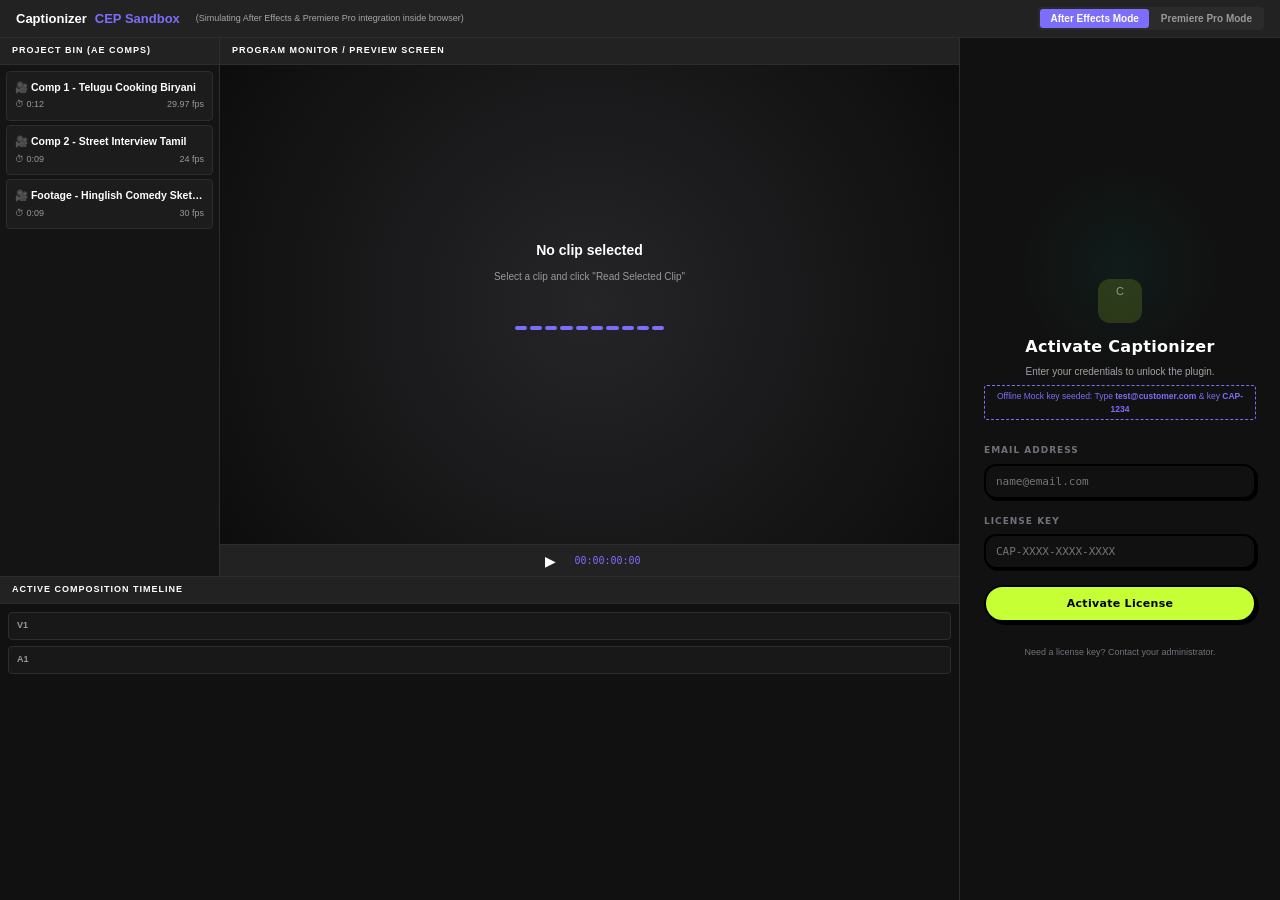
<file: preview.html>
<!DOCTYPE html>
<html lang="en">

<head>
    <meta charset="UTF-8">
    <meta name="viewport" content="width=device-width, initial-scale=1.0">
    <title>Captionizer — CEP Panel Browser Preview</title>
    <!-- Link to the original extension stylesheet to ensure visual accuracy -->
    <link rel="stylesheet" href="style.css">
    <style>
        /* ---------- Browser Preview Workspace Styling ---------- */
        :root {
            --ws-bg: #1e1e1e;
            --ws-panel: #141414;
            --ws-panel-header: #222222;
            --ws-border: #2d2d2d;
            --ws-text-active: #ffffff;
            --ws-text-dim: #999999;
            --ws-accent: #7c6dfa;
            --ws-border-focus: #555555;
            --ws-success: #4ade80;
        }

        body.browser-preview {
            background-color: var(--ws-bg);
            margin: 0;
            padding: 0;
            height: 100vh;
            width: 100vw;
            display: flex;
            flex-direction: column;
            font-family: -apple-system, BlinkMacSystemFont, "Segoe UI", Roboto, Helvetica, Arial, sans-serif;
            font-size: 11px;
            color: var(--ws-text-dim);
            overflow: hidden;
            user-select: none;
        }

        /* Top Workspace Control Bar */
        .ws-topbar {
            height: 38px;
            background: var(--ws-panel-header);
            border-bottom: 1px solid var(--ws-border);
            display: flex;
            align-items: center;
            padding: 0 16px;
            gap: 16px;
            color: var(--ws-text-active);
            font-weight: 500;
        }

        .ws-logo {
            display: flex;
            align-items: center;
            gap: 8px;
            font-size: 13px;
            font-weight: bold;
        }

        .ws-logo span {
            color: var(--ws-accent);
        }

        .ws-app-selector {
            display: flex;
            background: #2b2b2b;
            border-radius: 4px;
            padding: 2px;
            gap: 2px;
            margin-left: auto;
        }

        .ws-app-btn {
            background: transparent;
            border: none;
            color: var(--ws-text-dim);
            padding: 4px 10px;
            font-size: 10px;
            border-radius: 3px;
            cursor: pointer;
            font-weight: 600;
            transition: all 0.2s ease;
        }

        .ws-app-btn.active {
            background: var(--ws-accent);
            color: #ffffff;
        }

        .ws-app-btn:hover:not(.active) {
            color: var(--ws-text-active);
            background: #383838;
        }

        /* Workspace Main Layout */
        .ws-main {
            flex: 1;
            display: flex;
            height: calc(100vh - 38px);
        }

        /* Left Side: Mock Video Editor */
        .ws-editor-container {
            flex: 1;
            display: flex;
            flex-direction: column;
            border-right: 1px solid var(--ws-border);
            background: #141414;
        }

        /* Top half of editor: project bin + program monitor */
        .ws-editor-top {
            flex: 3;
            display: flex;
            border-bottom: 1px solid var(--ws-border);
        }

        /* Project Bin Mockup */
        .ws-project-panel {
            width: 220px;
            background: var(--ws-panel);
            border-right: 1px solid var(--ws-border);
            display: flex;
            flex-direction: column;
        }

        .ws-panel-title {
            background: var(--ws-panel-header);
            padding: 6px 12px;
            color: var(--ws-text-active);
            font-weight: 600;
            text-transform: uppercase;
            font-size: 9px;
            letter-spacing: 1px;
            border-bottom: 1px solid var(--ws-border);
        }

        .ws-clip-list {
            flex: 1;
            overflow-y: auto;
            padding: 6px;
            display: flex;
            flex-direction: column;
            gap: 4px;
        }

        .ws-clip-item {
            padding: 8px;
            background: #1c1c1c;
            border: 1px solid var(--ws-border);
            border-radius: 4px;
            cursor: pointer;
            transition: all 0.2s ease;
            display: flex;
            flex-direction: column;
            gap: 3px;
        }

        .ws-clip-item.active {
            border-color: var(--ws-accent);
            background: rgba(124, 109, 250, 0.08);
        }

        .ws-clip-item:hover:not(.active) {
            background: #252525;
            border-color: #444;
        }

        .ws-clip-name {
            font-weight: 600;
            color: var(--ws-text-active);
            font-size: 10.5px;
            white-space: nowrap;
            overflow: hidden;
            text-overflow: ellipsis;
        }

        .ws-clip-details {
            font-size: 9px;
            color: var(--ws-text-dim);
            display: flex;
            justify-content: space-between;
        }

        /* Program Monitor Mockup */
        .ws-monitor-panel {
            flex: 1;
            display: flex;
            flex-direction: column;
            background: #0d0d0d;
        }

        .ws-monitor-screen {
            flex: 1;
            position: relative;
            display: flex;
            align-items: center;
            justify-content: center;
            overflow: hidden;
            background: radial-gradient(circle, #252528 0%, #0d0d0d 100%);
        }

        /* Canvas simulation / Mock Video */
        .ws-video-canvas {
            width: 100%;
            height: 100%;
            display: flex;
            flex-direction: column;
            align-items: center;
            justify-content: center;
            position: relative;
            color: #fff;
        }

        .ws-audio-wave {
            width: 150px;
            height: 40px;
            display: flex;
            align-items: center;
            gap: 3px;
            margin-bottom: 20px;
        }

        .ws-audio-bar {
            flex: 1;
            background: var(--ws-accent);
            height: 10%;
            border-radius: 2px;
            transition: height 0.1s ease;
        }

        .ws-audio-bar.playing {
            animation: bounce 0.6s ease-in-out infinite alternate;
        }

        @keyframes bounce {
            0% { height: 10%; }
            100% { height: 100%; }
        }

        /* Video Captions Overlay */
        .ws-caption-overlay {
            position: absolute;
            bottom: 40px;
            left: 20px;
            right: 20px;
            text-align: center;
            pointer-events: none;
            display: none;
        }

        .ws-caption-text {
            background: rgba(0, 0, 0, 0.75);
            color: #ffffff;
            border: 1px solid rgba(255, 255, 255, 0.1);
            padding: 6px 14px;
            font-size: 14px;
            border-radius: 6px;
            display: inline-block;
            box-shadow: 0 4px 12px rgba(0, 0, 0, 0.5);
            font-family: 'Arial', sans-serif;
            font-weight: bold;
            max-width: 80%;
            text-shadow: 0 1px 2px rgba(0,0,0,0.8);
        }

        /* Player Controls */
        .ws-monitor-controls {
            height: 32px;
            background: var(--ws-panel-header);
            border-top: 1px solid var(--ws-border);
            display: flex;
            align-items: center;
            justify-content: center;
            gap: 12px;
            padding: 0 12px;
        }

        .ws-play-btn {
            background: transparent;
            border: none;
            color: var(--ws-text-active);
            font-size: 14px;
            cursor: pointer;
            width: 24px;
            height: 24px;
            display: flex;
            align-items: center;
            justify-content: center;
            border-radius: 50%;
            transition: background 0.2s;
        }

        .ws-play-btn:hover {
            background: #333;
        }

        .ws-timecode {
            font-family: var(--font-mono);
            font-size: 10px;
            color: var(--ws-accent);
        }

        /* Bottom Half: Timeline Mockup */
        .ws-timeline-panel {
            flex: 1.8;
            background: var(--ws-panel);
            display: flex;
            flex-direction: column;
        }

        .ws-timeline-tracks {
            flex: 1;
            overflow-y: auto;
            padding: 8px;
            display: flex;
            flex-direction: column;
            gap: 6px;
            background: #111111;
        }

        .ws-timeline-track {
            height: 28px;
            background: #181818;
            border: 1px solid var(--ws-border);
            border-radius: 4px;
            display: flex;
            align-items: center;
            padding: 0 8px;
            position: relative;
            overflow: hidden;
        }

        .ws-track-label {
            font-weight: bold;
            font-size: 9px;
            color: var(--ws-text-dim);
            width: 30px;
            z-index: 10;
        }

        .ws-track-block {
            height: 20px;
            background: #443c8c;
            border: 1px solid var(--ws-accent);
            border-radius: 3px;
            position: absolute;
            left: 50px;
            width: 320px;
            display: flex;
            align-items: center;
            padding: 0 8px;
            color: #fff;
            font-size: 9.5px;
            font-weight: 500;
        }

        .ws-track-block.audio {
            background: #1e3f36;
            border-color: #2e6f56;
        }

        .ws-track-block.caption {
            background: #2a205a;
            border-color: var(--ws-accent);
            animation: slideIn 0.3s ease;
        }

        /* Right Side: The CEP Panel Mockup Container */
        .ws-panel-container {
            width: 320px;
            background: var(--bg-panel);
            display: flex;
            flex-direction: column;
            height: 100%;
            position: relative;
        }

        /* Add browser mockup styles for scrollbar height */
        #panel-container {
            height: 100%;
        }

        .ws-instructions {
            position: absolute;
            top: 50px;
            left: 20px;
            color: #fff;
            background: rgba(0, 0, 0, 0.8);
            border: 1px dashed var(--ws-accent);
            padding: 10px;
            border-radius: 6px;
            max-width: 250px;
            pointer-events: none;
            box-shadow: 0 4px 10px rgba(0,0,0,0.5);
            display: none;
            z-index: 100;
            animation: slideIn 0.3s ease;
        }

        @keyframes slideIn {
            from { transform: translateY(10px); opacity: 0; }
            to { transform: translateY(0); opacity: 1; }
        }
    </style>
</head>

<body class="browser-preview">

    <!-- Workspace Control Bar -->
    <div class="ws-topbar">
        <div class="ws-logo">Captionizer <span>CEP Sandbox</span></div>
        <div style="font-size: 9px; opacity:0.6;">(Simulating After Effects & Premiere Pro integration inside browser)</div>
        <div class="ws-app-selector">
            <button class="ws-app-btn active" id="app-ae-btn" onclick="selectApp('AEFT')">After Effects Mode</button>
            <button class="ws-app-btn" id="app-ppro-btn" onclick="selectApp('PPRO')">Premiere Pro Mode</button>
        </div>
    </div>

    <!-- Workspace Layout -->
    <div class="ws-main">

        <!-- Left Side: Mock Video Editor Workspace -->
        <div class="ws-editor-container">
            <div class="ws-editor-top">
                <!-- Project Bin -->
                <div class="ws-project-panel">
                    <div class="ws-panel-title" id="bin-title">Project Bin (AE Comps)</div>
                    <div class="ws-clip-list" id="clip-list">
                        <!-- Clips will be generated dynamically -->
                    </div>
                </div>

                <!-- Program Monitor -->
                <div class="ws-monitor-panel">
                    <div class="ws-panel-title">Program Monitor / Preview Screen</div>
                    <div class="ws-monitor-screen">
                        <div class="ws-video-canvas">
                            <div style="font-size: 14px; font-weight:bold; color: #fff; margin-bottom: 8px;" id="monitor-clip-name">No clip selected</div>
                            <div style="font-size: 10px; color: var(--ws-text-dim); margin-bottom: 24px;" id="monitor-clip-desc">Select a clip and click "Read Selected Clip"</div>
                            
                            <div class="ws-audio-wave">
                                <div class="ws-audio-bar"></div>
                                <div class="ws-audio-bar"></div>
                                <div class="ws-audio-bar"></div>
                                <div class="ws-audio-bar"></div>
                                <div class="ws-audio-bar"></div>
                                <div class="ws-audio-bar"></div>
                                <div class="ws-audio-bar"></div>
                                <div class="ws-audio-bar"></div>
                                <div class="ws-audio-bar"></div>
                                <div class="ws-audio-bar"></div>
                            </div>
                        </div>

                        <!-- Real-time Captions Overlay -->
                        <div class="ws-caption-overlay" id="caption-overlay">
                            <span class="ws-caption-text" id="caption-overlay-text">Subtitles load here...</span>
                        </div>

                        <!-- Drag and Drop Overlay Instructions -->
                        <div class="ws-instructions" id="drag-instructions">
                            <div style="font-weight:bold; color: var(--ws-success); margin-bottom:4px;">💡 Quick Tip!</div>
                            Timeline Caption file is now in your Project Bin. Drag the <span style="color:var(--ws-accent)">captions.srt</span> file directly onto your Timeline tracks!
                        </div>
                    </div>

                    <!-- Monitor Controls -->
                    <div class="ws-monitor-controls">
                        <button class="ws-play-btn" id="play-btn" onclick="togglePlay()" disabled>▶</button>
                        <div class="ws-timecode" id="timecode">00:00:00:00</div>
                    </div>
                </div>
            </div>

            <!-- Adobe Timeline -->
            <div class="ws-timeline-panel">
                <div class="ws-panel-title" id="timeline-title">Active Comp Timeline</div>
                <div class="ws-timeline-tracks" id="timeline-tracks">
                    <!-- Dynamic timeline tracks based on app mode -->
                </div>
            </div>
        </div>

        <!-- Right Side: The actual Captionizer CEP Panel -->
        <div class="ws-panel-container">
            <div id="panel-container">

                <!-- ═══════════ LICENSE AUTH SCREEN ═══════════ -->
                <div id="auth-screen" class="auth-screen">
                    <div class="auth-header">
                        <div class="logo-icon logo-icon-lg">C</div>
                        <h2>Activate Captionizer</h2>
                        <p>Enter your credentials to unlock the plugin.</p>
                        <div style="font-size:8.5px; color:var(--ws-accent); margin-top:6px; border: 1px dashed var(--ws-accent); padding:4px; border-radius:3px;">
                            Offline Mock key seeded: Type <strong>test@customer.com</strong> & key <strong>CAP-1234</strong>
                        </div>
                    </div>
                    
                    <div class="status-msg" id="auth-status-msg"></div>

                    <div class="auth-field">
                        <label for="auth-email">Email Address</label>
                        <input type="email" id="auth-email" placeholder="name@email.com" autocomplete="on">
                    </div>

                    <div class="auth-field">
                        <label for="auth-key">License Key</label>
                        <input type="password" id="auth-key" placeholder="CAP-XXXX-XXXX-XXXX" autocomplete="off">
                    </div>

                    <button class="btn btn-primary" id="btn-activate-license" onclick="mockActivateLicense()">Activate License</button>
                    
                    <div class="auth-footer">
                        Need a license key? Contact your administrator.
                    </div>
                </div>

                <!-- ═══════════ Header ═══════════ -->
                <div class="panel-header">
                    <div class="logo">
                        <div class="logo-icon">C</div>
                        <span class="logo-text">Captionizer</span>
                    </div>
                    <span class="version" style="background:#222; border: 1px solid var(--border)">CEP Preview</span>
                </div>

                <!-- ═══════════ Tab Bar ═══════════ -->
                <div class="tab-bar">
                    <button class="tab-btn active" data-tab="generate" id="tab-generate-btn" onclick="switchTab('generate')">Generate</button>
                    <button class="tab-btn" data-tab="settings" id="tab-settings-btn" onclick="switchTab('settings')">Settings</button>
                </div>

                <!-- ═══════════ GENERATE TAB ═══════════ -->
                <div class="tab-content active" id="tab-generate">
                    <!-- Status Message -->
                    <div class="status-msg" id="status-msg"></div>

                    <!-- 1. Selected Clip -->
                    <div class="section">
                        <div class="section-label"><span class="dot"></span>Selected Clip</div>
                        <div class="clip-box" id="clip-box">
                            <div class="clip-empty" id="clip-empty">No clip selected</div>
                            <div id="clip-info" style="display:none">
                                <div class="clip-name" id="clip-name"></div>
                                <div class="clip-meta">
                                    <span id="clip-duration"></span>
                                    <span id="clip-fps"></span>
                                </div>
                            </div>
                        </div>
                    </div>

                    <!-- 2. Read Clip Button -->
                    <div class="section">
                        <button class="btn btn-icon" id="btn-read-clip" onclick="mockReadClip()">
                            <span>⎔</span> Click to Read Selected Clip
                        </button>
                    </div>

                    <!-- 3. STT Provider -->
                    <div class="section">
                        <div class="section-label"><span class="dot"></span>STT Provider</div>
                        <div class="select-wrap">
                            <select id="stt-provider">
                                <option value="elevenlabs">ElevenLabs Scribe</option>
                                <option value="deepgram">Deepgram Nova-2</option>
                            </select>
                        </div>
                    </div>

                    <!-- 4. Source Language -->
                    <div class="section">
                        <div class="section-label"><span class="dot"></span>Source Language</div>
                        <div class="select-wrap">
                            <select id="source-lang">
                                <option value="auto">Auto Detect</option>
                                <option value="te">Telugu</option>
                                <option value="hi">Hindi</option>
                                <option value="ta">Tamil</option>
                                <option value="kn">Kannada</option>
                                <option value="ml">Malayalam</option>
                                <option value="en">English</option>
                            </select>
                        </div>
                    </div>

                    <!-- 5. Caption Languages -->
                    <div class="section">
                        <div class="section-label"><span class="dot"></span>Caption Language</div>
                        <div class="pills" id="caption-langs">
                            <div class="pill active" data-lang="native_script" onclick="togglePill(this)">Native Script</div>
                            <div class="pill" data-lang="phonetic" onclick="togglePill(this)">English Phonetic</div>
                            <div class="pill" data-lang="english" onclick="togglePill(this)">English</div>
                        </div>
                    </div>

                    <!-- 6. Translate Toggle -->
                    <div class="section">
                        <div class="toggle-row">
                            <span class="toggle-label">Translate Captions</span>
                            <label class="toggle">
                                <input type="checkbox" id="translate-toggle" onchange="toggleTranslate(this)">
                                <span class="toggle-slider"></span>
                            </label>
                        </div>
                        <div class="translate-target" id="translate-target">
                            <div class="section-label" style="margin-top:4px"><span class="dot"></span>Translate To</div>
                            <div class="select-wrap">
                                <select id="translate-lang">
                                    <option value="en">English</option>
                                    <option value="te">Telugu</option>
                                    <option value="hi">Hindi</option>
                                    <option value="ta">Tamil</option>
                                </select>
                            </div>
                        </div>
                    </div>

                    <!-- 7. AI Provider -->
                    <div class="section">
                        <div class="section-label"><span class="dot"></span>AI Provider</div>
                        <div class="select-wrap">
                            <select id="ai-provider">
                                <option value="auto">Auto (any free model)</option>
                                <option value="gemini">Google Gemini</option>
                                <option value="groq">Groq</option>
                                <option value="openrouter">OpenRouter</option>
                            </select>
                        </div>
                    </div>

                    <!-- 8. Output Options -->
                    <div class="section">
                        <div class="section-label" id="output-section-label"><span class="dot"></span>Output</div>
                        <div class="pills" id="output-options">
                            <div class="pill active" data-output="text_layers" id="pill-text-layers" onclick="togglePill(this)">Text Layers in AE</div>
                            <div class="pill" data-output="srt_export" onclick="togglePill(this)">SRT File Export</div>
                        </div>
                    </div>

                    <!-- 9. Generate Button -->
                    <div class="section" id="generate-section">
                        <button class="btn btn-primary" id="btn-generate" onclick="mockGenerateCaptions()">
                            ▶ Generate Captions
                        </button>
                    </div>

                    <!-- 10. Progress Section -->
                    <div class="progress-section" id="progress-section">
                        <div class="progress-step" id="progress-step">
                            <div class="spinner"></div>
                            <span id="progress-step-text">Initializing…</span>
                        </div>
                        <div class="progress-bar-wrap">
                            <div class="progress-bar" id="progress-bar"></div>
                        </div>
                        <div class="caption-preview" id="caption-preview"></div>
                        <button class="btn btn-danger btn-sm" id="btn-cancel" onclick="cancelGeneration()">
                            ✕ Cancel
                        </button>
                    </div>

                    <!-- Done State -->
                    <div class="done-state" id="done-state">
                        <div class="done-icon">✓</div>
                        <div class="done-text" id="done-text">Captions Generated!</div>
                        <div class="done-detail" id="done-detail"></div>
                        <button class="btn btn-sm mt-12" id="btn-new-generation" style="max-width:160px;margin:12px auto 0" onclick="resetGeneration()">
                            New Generation
                        </button>
                    </div>
                </div>

                <!-- ═══════════ SETTINGS TAB ═══════════ -->
                <div class="tab-content" id="tab-settings">
                    <div class="settings-header">
                        <svg viewBox="0 0 16 16">
                            <path d="M8 4.5a3.5 3.5 0 100 7 3.5 3.5 0 000-7zM5.5 8a2.5 2.5 0 115 0 2.5 2.5 0 01-5 0z" />
                            <path d="M6.64 1.27a.5.5 0 01.36-.27h2a.5.5 0 01.49.4l.28 1.39a5.5 5.5 0 011.21.7l1.33-.45a.5.5 0 01.56.18l1 1.73a.5.5 0 01-.1.58l-1.05.94a5.5 5.5 0 010 1.4l1.05.94a.5.5 0 01.1.58l-1 1.73a.5.5 0 01-.56.18l-1.33-.45a5.5 5.5 0 01-1.21.7l-.28 1.39a.5.5 0 01-.49.4H7a.5.5 0 01-.49-.4l-.28-1.39a5.5 5.5 0 01-1.21-.7l-1.33.45a.5.5 0 01-.56-.18l-1-1.73a.5.5 0 01.1-.58l1.05-.94a5.5 5.5 0 010-1.4l-1.05-.94a.5.5 0 01-.1-.58l1-1.73a.5.5 0 01.56-.18l1.33.45a5.5 5.5 0 011.21-.7l.28-1.39z" />
                        </svg>
                        API Keys ( CEP Simulation )
                    </div>

                    <!-- ElevenLabs -->
                    <div class="api-section">
                        <div class="api-section-header">
                            <span class="api-section-name">
                                ElevenLabs
                                <span class="badge badge-recommended">Recommended</span>
                            </span>
                        </div>
                        <div class="api-section-hint">10k free chars/mo — elevenlabs.io</div>
                        <input type="password" class="input-key" id="key-elevenlabs" placeholder="xi-api-key…" autocomplete="off" value="••••••••••••••••••••">
                    </div>

                    <!-- Deepgram -->
                    <div class="api-section">
                        <div class="api-section-header">
                            <span class="api-section-name">
                                Deepgram
                                <span class="badge badge-free">$200 Free</span>
                            </span>
                        </div>
                        <div class="api-section-hint">$200 free credits — console.deepgram.com</div>
                        <input type="password" class="input-key" id="key-deepgram" placeholder="Token…" autocomplete="off" value="">
                    </div>

                    <div class="divider"></div>

                    <!-- Google Gemini -->
                    <div class="api-section">
                        <div class="api-section-header">
                            <span class="api-section-name">
                                Google Gemini
                                <span class="badge badge-recommended">Recommended</span>
                            </span>
                        </div>
                        <div class="api-section-hint">Free tier — aistudio.google.com</div>
                        <input type="password" class="input-key" id="key-gemini" placeholder="API key…" autocomplete="off" value="••••••••••••••••••••">
                    </div>

                    <!-- OpenRouter -->
                    <div class="api-section">
                        <div class="api-section-header">
                            <span class="api-section-name">
                                OpenRouter
                                <span class="badge badge-free">Free Models</span>
                            </span>
                        </div>
                        <div class="api-section-hint">Free models available — openrouter.ai</div>
                        <input type="password" class="input-key" id="key-openrouter" placeholder="Bearer token…" autocomplete="off" value="">
                    </div>

                    <div class="divider"></div>

                    <button class="btn btn-primary" id="btn-save-keys" onclick="mockSaveKeys()">Save Keys</button>
                    <div class="save-feedback" id="save-feedback">✓ Keys saved to local storage</div>

                    <div class="divider"></div>

                    <!-- Licensing Status -->
                    <div class="settings-header">
                        <svg viewBox="0 0 16 16">
                            <path d="M8 8a3 3 0 100-6 3 3 0 000 6zm2-3a2 2 0 11-4 0 2 2 0 014 0zm4 8c0-1-1-4-6-4s-6 3-6 4v1h12v-1z"/>
                        </svg>
                        License Information
                    </div>
                    <div class="api-section">
                        <div class="api-section-hint">License active for: <strong id="license-active-email" style="color:var(--ws-text-active)">test@customer.com</strong></div>
                        <button class="btn btn-danger btn-sm mt-8" id="btn-deactivate-license" onclick="mockDeactivateLicense()">Deactivate License</button>
                    </div>
                </div>

            </div>
        </div>
    </div>

    <!-- Interface Controller Simulator Code -->
    <script>
        // Global variables for simulation
        let currentApp = 'AEFT';
        let selectedClipIndex = null;
        let isSimulating = false;
        let playInterval = null;
        let currentPlayhead = 0;
        let simulatedDuration = 0;
        let activeCaptions = [];
        let simulationTimer = null;

        // Mock database of footage/composition clips
        const mockClips = {
            'AEFT': [
                { name: 'Comp 1 - Telugu Cooking Biryani', duration: 12, fps: 29.97, file: 'C:/Vids/biryani_recipe_vlog.mp4', lang: 'te' },
                { name: 'Comp 2 - Street Interview Tamil', duration: 9, fps: 24, file: 'C:/Vids/tamil_food_review.mov', lang: 'ta' },
                { name: 'Footage - Hinglish Comedy Sketch.mp4', duration: 9, fps: 30, file: 'D:/Assets/comedy_skit_03.mp4', lang: 'hi' }
            ],
            'PPRO': [
                { name: 'Vlog Clip_Biryani_Telugu.mp4', duration: 12, fps: 23.976, file: 'E:/Vids/biryani_recipe_vlog.mp4', lang: 'te' },
                { name: 'Food_Review_Street_Tamil.mov', duration: 9, fps: 24, file: 'E:/Vids/tamil_food_review.mov', lang: 'ta' },
                { name: 'Comedy_Sketch_Hinglish_Final.mp4', duration: 9, fps: 29.97, file: 'E:/Assets/comedy_skit_03.mp4', lang: 'hi' }
            ]
        };

        // Mock transcription responses by language
        const mockTranscriptions = {
            'te': [
                { start: 0.5, end: 3.5, original: 'నేను ఈరోజు రుచికరమైన బిర్యానీ చేస్తున్నాను', tenglish: 'Nenu eeraju ruchikaraina biryani chestunnanu', english: 'I am making delicious biryani today' },
                { start: 3.8, end: 7.2, original: 'మసాలాలు వేసి బాగా కలపాలి', tenglish: 'Masalalu vesi baga kalapali', english: 'Add spices and mix well' },
                { start: 7.5, end: 11.5, original: 'ఇది చాలా రుచిగా ఉంటుంది', tenglish: 'Idi chala ruchiga untundi', english: 'This will be very tasty' }
            ],
            'ta': [
                { start: 0.5, end: 3.2, original: 'இன்றைய உணவு பயணம் மிகவும் அருமை', tamil: 'இன்றைய உணவு பயணம் மிகவும் அருமை', english: 'Today\'s food tour is very awesome' },
                { start: 3.5, end: 6.2, original: 'இந்த தோசை மிகவும் மொறுமொறுப்பாக உள்ளது', tamil: 'இந்த தோசை மிகவும் மொறுமொறுப்பாக உள்ளது', english: 'This dosa is very crispy' },
                { start: 6.5, end: 8.8, original: 'கண்டிப்பாக அனைவரும் முயற்சி செய்ய வேண்டும்', tamil: 'கண்டிப்பாக அனைவரும் முயற்சி செய்ய வேண்டும்', english: 'Everyone must definitely try this' }
            ],
            'hi': [
                { start: 0.5, end: 3.0, original: 'भाई आज तो कुछ नया करते हैं', hinglish: 'Bhai aaj to kuch naya karte hain', english: 'Brother, let\'s do something new today' },
                { start: 3.2, end: 6.0, original: 'हाँ यार बहुत बोर हो रहे हैं', hinglish: 'Haan yaar bahut bore ho rahe hain', english: 'Yes bro, we are getting very bored' },
                { start: 6.2, end: 8.5, original: 'चلو बाहर घूम के आते हैं', hinglish: 'Chalo bahar ghoom ke आते hain', english: 'Come on, let\'s go hang out outside' }
            ]
        };

        // On document load
        document.addEventListener('DOMContentLoaded', () => {
            selectApp('AEFT');
            mockCheckAuthStatus();
        });

        // Mock check authentication status
        function mockCheckAuthStatus() {
            const token = localStorage.getItem("captionizer_preview_auth_token");
            const email = localStorage.getItem("captionizer_preview_auth_email");
            const authScreen = document.getElementById("auth-screen");

            if (token && email) {
                authScreen.style.display = "none";
                document.getElementById("license-active-email").textContent = email;
            } else {
                authScreen.style.display = "flex";
                document.getElementById("auth-status-msg").className = "status-msg";
            }
        }

        function mockActivateLicense() {
            const email = document.getElementById("auth-email").value.trim();
            const key = document.getElementById("auth-key").value.trim();
            const statusMsg = document.getElementById("auth-status-msg");

            if (!email || !key) {
                statusMsg.className = "status-msg visible error";
                statusMsg.textContent = "Please enter both Email and License Key.";
                return;
            }

            statusMsg.className = "status-msg visible warning";
            statusMsg.textContent = "Activating license key...";

            setTimeout(() => {
                if (email.toLowerCase() === "test@customer.com" && key.toUpperCase() === "CAP-1234") {
                    localStorage.setItem("captionizer_preview_auth_token", "mock_token_12345");
                    localStorage.setItem("captionizer_preview_auth_email", email);
                    statusMsg.className = "status-msg visible success";
                    statusMsg.textContent = "License key activated successfully!";
                    setTimeout(() => {
                        mockCheckAuthStatus();
                    }, 800);
                } else if (key.toUpperCase().startsWith("CAP-")) {
                    localStorage.setItem("captionizer_preview_auth_token", "mock_token_random");
                    localStorage.setItem("captionizer_preview_auth_email", email);
                    statusMsg.className = "status-msg visible success";
                    statusMsg.textContent = "License key activated successfully!";
                    setTimeout(() => {
                        mockCheckAuthStatus();
                    }, 800);
                } else {
                    statusMsg.className = "status-msg visible error";
                    statusMsg.textContent = "Invalid license key. Enter key starting with 'CAP-' (e.g. CAP-1234)";
                }
            }, 800);
        }

        function mockDeactivateLicense() {
            localStorage.removeItem("captionizer_preview_auth_token");
            localStorage.removeItem("captionizer_preview_auth_email");
            mockCheckAuthStatus();
            switchTab('generate');
        }

        // Toggle app mode between AE and Premiere
        function selectApp(appCode) {
            currentApp = appCode;
            selectedClipIndex = null;
            resetPlayer();

            // Toggle active styling on Workspace App switcher
            document.getElementById('app-ae-btn').classList.toggle('active', appCode === 'AEFT');
            document.getElementById('app-ppro-btn').classList.toggle('active', appCode === 'PPRO');

            // Update titles inside editor
            document.getElementById('bin-title').textContent = appCode === 'AEFT' ? 'Project Bin (AE Comps)' : 'Project Bin (Media Files)';
            document.getElementById('timeline-title').textContent = appCode === 'AEFT' ? 'Active Composition Timeline' : 'Active Sequence Timeline';

            // Generate mock project bin contents
            const listContainer = document.getElementById('clip-list');
            listContainer.innerHTML = '';
            
            mockClips[appCode].forEach((clip, index) => {
                const item = document.createElement('div');
                item.className = 'ws-clip-item';
                item.onclick = () => selectClip(index);
                item.innerHTML = `
                    <div class="ws-clip-name">🎥 ${clip.name}</div>
                    <div class="ws-clip-details">
                        <span>⏱ 0:${clip.duration < 10 ? '0' : ''}${clip.duration}</span>
                        <span>${clip.fps} fps</span>
                    </div>
                `;
                listContainer.appendChild(item);
            });

            // Update UI inside CEP Panel
            const textLayersPill = document.getElementById('pill-text-layers');
            const outputSectionLabel = document.getElementById('output-section-label');
            if (appCode === 'PPRO') {
                textLayersPill.textContent = 'Import SRT to Project';
                textLayersPill.setAttribute('title', 'Automatically imports generated SRT file into your Premiere Pro project bin.');
                outputSectionLabel.innerHTML = '<span class="dot"></span>Output <span style="font-size:9px;opacity:0.6;margin-left:4px;">(Premiere Mode)</span>';
            } else {
                textLayersPill.textContent = 'Text Layers in AE';
                textLayersPill.removeAttribute('title');
                outputSectionLabel.innerHTML = '<span class="dot"></span>Output';
            }

            // Generate Timeline Tracks
            generateTimelineTracks();
            resetGeneration();
        }

        // Selection of clip in Project Bin
        function selectClip(index) {
            selectedClipIndex = index;
            const items = document.querySelectorAll('.ws-clip-item');
            items.forEach((item, idx) => {
                item.classList.toggle('active', idx === index);
            });

            const clip = mockClips[currentApp][index];
            document.getElementById('monitor-clip-name').textContent = clip.name;
            document.getElementById('monitor-clip-desc').textContent = clip.file;
            document.getElementById('timecode').textContent = '00:00:00:00';
            
            // Set source language selector automatically for convenience
            document.getElementById('source-lang').value = clip.lang;

            // Enable play button
            document.getElementById('play-btn').removeAttribute('disabled');
            simulatedDuration = clip.duration;

            generateTimelineTracks();
            resetPlayer();
        }

        // Generate timeline UI representation
        function generateTimelineTracks() {
            const container = document.getElementById('timeline-tracks');
            container.innerHTML = '';

            const clip = selectedClipIndex !== null ? mockClips[currentApp][selectedClipIndex] : null;

            // Video Track
            const videoTrack = document.createElement('div');
            videoTrack.className = 'ws-timeline-track';
            videoTrack.innerHTML = '<span class="ws-track-label">V1</span>';
            if (clip) {
                videoTrack.innerHTML += `<div class="ws-track-block">${clip.name}</div>`;
            }
            container.appendChild(videoTrack);

            // Audio Track
            const audioTrack = document.createElement('div');
            audioTrack.className = 'ws-timeline-track';
            audioTrack.innerHTML = '<span class="ws-track-label">A1</span>';
            if (clip) {
                audioTrack.innerHTML += `<div class="ws-track-block audio">${clip.name} (Audio)</div>`;
            }
            container.appendChild(audioTrack);

            // Captions Track (Premiere Pro) or Text Layer (After Effects)
            if (activeCaptions.length > 0) {
                if (currentApp === 'PPRO') {
                    const capTrack = document.createElement('div');
                    capTrack.className = 'ws-timeline-track';
                    capTrack.innerHTML = '<span class="ws-track-label">C1</span>';
                    capTrack.innerHTML += `<div class="ws-track-block caption" style="background:#5b1e6e; border-color:#9d3fc4; width:320px;">[Subtitle Track] captions.srt</div>`;
                    container.insertBefore(capTrack, videoTrack);
                } else {
                    // AE Text Layers (adds multiple visual text blocks stacked)
                    activeCaptions.forEach((cap, i) => {
                        const aeTrack = document.createElement('div');
                        aeTrack.className = 'ws-timeline-track';
                        aeTrack.innerHTML = `<span class="ws-track-label">Text</span>`;
                        const startLeft = 50 + (cap.start * 20);
                        const blockWidth = (cap.end - cap.start) * 20;
                        aeTrack.innerHTML += `<div class="ws-track-block caption" style="left: ${startLeft}px; width: ${blockWidth}px;">Caption ${i+1}: ${cap.display_text}</div>`;
                        container.appendChild(aeTrack);
                    });
                }
            }
        }

        // Simulates clicking "Read Selected Clip" inside CEP panel
        function mockReadClip() {
            const status = document.getElementById('status-msg');
            status.className = 'status-msg';

            if (selectedClipIndex === null) {
                status.className = 'status-msg visible warning';
                status.textContent = 'No clip selected. Please select a clip in the Project Bin mockup first!';
                return;
            }

            const clip = mockClips[currentApp][selectedClipIndex];
            
            document.getElementById('clip-empty').style.display = 'none';
            document.getElementById('clip-info').style.display = 'block';
            document.getElementById('clip-box').classList.add('has-clip');
            document.getElementById('clip-name').textContent = clip.name;
            document.getElementById('clip-duration').textContent = `⏱ 0:${clip.duration < 10 ? '0' : ''}${clip.duration}`;
            document.getElementById('clip-fps').textContent = `${clip.fps} fps`;
        }

        // Simulated CEP Generation Pipeline
        function mockGenerateCaptions() {
            if (selectedClipIndex === null) {
                showStatusMsg('error', 'Select a clip first! Select a clip in the Project bin and click "Read Selected Clip"');
                return;
            }

            // Make sure the read clip was triggered
            const clipInfoVisible = document.getElementById('clip-info').style.display === 'block';
            if (!clipInfoVisible) {
                showStatusMsg('warning', 'Click "Read Selected Clip" to load the video metadata first!');
                return;
            }

            const captionLangs = getSelectedPills('caption-langs');
            const outputOptions = getSelectedPills('output-options');

            if (captionLangs.length === 0) {
                showStatusMsg('error', 'Select at least one caption language.');
                return;
            }

            if (outputOptions.length === 0) {
                showStatusMsg('error', 'Select at least one output option.');
                return;
            }

            // Launch simulation
            isSimulating = true;
            document.getElementById('generate-section').style.display = 'none';
            const progressSec = document.getElementById('progress-section');
            progressSec.classList.add('visible');
            
            document.getElementById('caption-preview').innerHTML = '';
            setProgressBarPercent(5);

            let step = 0;
            const steps = [
                { text: 'Extracting audio asynchronously (via Node.js cp.exec)…', percent: 15 },
                { text: 'Reading extracted audio buffer…', percent: 30 },
                { text: 'Transcribing with chosen STT engine…', percent: 55 },
                { text: 'Converting script & executing AI translation…', percent: 75 },
                { text: 'Generating requested caption files…', percent: 90 },
                { text: 'Done!', percent: 100 }
            ];

            const clip = mockClips[currentApp][selectedClipIndex];
            const sourceTextData = mockTranscriptions[clip.lang];
            const primaryLang = captionLangs[0];

            activeCaptions = sourceTextData.map(c => {
                const copy = Object.assign({}, c);
                
                // Dynamically resolve mapping based on selected primary pill and active source lang
                let key = 'original';
                if (primaryLang === 'phonetic') {
                    key = clip.lang === 'te' ? 'tenglish' : clip.lang === 'hi' ? 'hinglish' : 'tamil';
                } else if (primaryLang === 'english') {
                    key = 'english';
                }
                
                copy.display_text = copy[key] || copy.original;
                return copy;
            });

            // If translate toggle is checked, apply mock translate
            if (document.getElementById('translate-toggle').checked) {
                const targetLang = document.getElementById('translate-lang').value;
                activeCaptions.forEach(c => {
                    c.display_text = c.english + ` (${targetLang.toUpperCase()})`;
                });
            }

            function runStep() {
                if (!isSimulating) return;

                const currentStep = steps[step];
                document.getElementById('progress-step-text').textContent = currentStep.text;
                setProgressBarPercent(currentStep.percent);

                // Show partial previews
                if (step === 3) {
                    addMockPreview(activeCaptions[0]);
                } else if (step === 4) {
                    addMockPreview(activeCaptions[1]);
                    addMockPreview(activeCaptions[2]);
                }

                step++;
                if (step < steps.length) {
                    simulationTimer = setTimeout(runStep, 1000);
                } else {
                    simulationTimer = setTimeout(completeSimulation, 1000);
                }
            }

            runStep();
        }

        // Simulated Preview rendering
        function addMockPreview(caption) {
            const preview = document.getElementById('caption-preview');
            const item = document.createElement('div');
            item.className = 'caption-preview-item';
            item.innerHTML = `
                <span class="time">0:0${Math.floor(caption.start)}</span>
                <span class="text">${caption.display_text}</span>
            `;
            preview.appendChild(item);
        }

        // Completion of mockup simulation
        function completeSimulation() {
            isSimulating = false;
            document.getElementById('progress-section').classList.remove('visible');
            
            const doneState = document.getElementById('done-state');
            doneState.classList.add('visible');

            const outputOptions = getSelectedPills('output-options');
            let details = [];

            if (currentApp === 'PPRO') {
                if (outputOptions.includes('text_layers')) {
                    details.push("SRT generated & imported to Project Bin!");
                    // Show Premiere Pro Quick-Tip overlay in monitor
                    document.getElementById('drag-instructions').style.display = 'block';
                    
                    // Add mock srt to project bin
                    const listContainer = document.getElementById('clip-list');
                    const srtNode = document.createElement('div');
                    srtNode.className = 'ws-clip-item';
                    srtNode.style.borderColor = 'var(--ws-success)';
                    srtNode.style.background = 'rgba(74, 222, 128, 0.05)';
                    srtNode.innerHTML = `
                        <div class="ws-clip-name" style="color:var(--ws-success)">📝 captions.srt</div>
                        <div class="ws-clip-details">
                            <span>Subtitle Track File</span>
                            <span>Standard SRT</span>
                        </div>
                    `;
                    listContainer.appendChild(srtNode);
                }
            } else {
                if (outputOptions.includes('text_layers')) {
                    details.push("Native AE styled text layers created.");
                }
            }

            if (outputOptions.includes('srt_export') && !(currentApp === 'PPRO' && outputOptions.includes('text_layers'))) {
                details.push("SRT file saved to active project folder.");
            }

            document.getElementById('done-text').textContent = `${activeCaptions.length} Captions Generated!`;
            document.getElementById('done-detail').textContent = details.join(' · ');

            // Render tracks on timeline
            generateTimelineTracks();
        }

        // Control playback functions
        function togglePlay() {
            const btn = document.getElementById('play-btn');
            const bars = document.querySelectorAll('.ws-audio-bar');

            if (playInterval) {
                // Pause
                clearInterval(playInterval);
                playInterval = null;
                btn.textContent = '▶';
                bars.forEach(b => b.classList.remove('playing'));
            } else {
                // Play
                btn.textContent = '❚❚';
                bars.forEach(b => b.classList.add('playing'));
                
                playInterval = setInterval(() => {
                    currentPlayhead += 0.1;
                    if (currentPlayhead >= simulatedDuration) {
                        currentPlayhead = 0;
                    }
                    
                    // Format timecode
                    const sec = Math.floor(currentPlayhead);
                    const frames = Math.floor((currentPlayhead - sec) * 30);
                    document.getElementById('timecode').textContent = `00:00:0${sec}:${frames < 10 ? '0' : ''}${frames}`;

                    // Update dynamic real-time caption overlay
                    const overlay = document.getElementById('caption-overlay');
                    const overlayText = document.getElementById('caption-overlay-text');
                    
                    let activeCap = null;
                    if (activeCaptions.length > 0) {
                        activeCap = activeCaptions.find(c => currentPlayhead >= c.start && currentPlayhead <= c.end);
                    }

                    if (activeCap) {
                        overlay.style.display = 'block';
                        overlayText.textContent = activeCap.display_text;
                    } else {
                        overlay.style.display = 'none';
                    }

                }, 100);
            }
        }

        function resetPlayer() {
            if (playInterval) {
                clearInterval(playInterval);
                playInterval = null;
            }
            currentPlayhead = 0;
            activeCaptions = [];
            document.getElementById('play-btn').textContent = '▶';
            document.getElementById('play-btn').setAttribute('disabled', 'true');
            document.getElementById('timecode').textContent = '00:00:00:00';
            document.getElementById('caption-overlay').style.display = 'none';
            document.getElementById('drag-instructions').style.display = 'none';
            
            const bars = document.querySelectorAll('.ws-audio-bar');
            bars.forEach(b => b.classList.remove('playing'));
        }

        // Cancel Generation
        function cancelGeneration() {
            isSimulating = false;
            clearTimeout(simulationTimer);
            resetGeneration();
            showStatusMsg('warning', 'Generation cancelled by user.');
        }

        // Tabs switcher helper
        function switchTab(tabId) {
            document.querySelectorAll('.tab-btn').forEach(b => {
                b.classList.toggle('active', b.getAttribute('data-tab') === tabId);
            });
            document.querySelectorAll('.tab-content').forEach(tc => {
                tc.classList.toggle('active', tc.id === 'tab-' + tabId);
            });
        }

        // Pills toggles helper
        function togglePill(pill) {
            pill.classList.toggle('active');
        }

        // Translate checkbox toggle
        function toggleTranslate(checkbox) {
            const target = document.getElementById('translate-target');
            target.classList.toggle('visible', checkbox.checked);
        }

        // Helper to retrieve selected pills
        function getSelectedPills(containerId) {
            const pills = document.querySelectorAll('#' + containerId + ' .pill.active');
            let values = [];
            pills.forEach(p => {
                values.push(p.getAttribute('data-lang') || p.getAttribute('data-output'));
            });
            return values;
        }

        // Progress bar helper
        function setProgressBarPercent(percent) {
            document.getElementById('progress-bar').style.width = percent + '%';
        }

        // Save keys simulator
        function mockSaveKeys() {
            const fb = document.getElementById('save-feedback');
            fb.classList.add('visible');
            setTimeout(() => fb.classList.remove('visible'), 2500);
        }

        // Status messages helper
        function showStatusMsg(type, text) {
            const status = document.getElementById('status-msg');
            status.className = `status-msg visible ${type}`;
            status.textContent = text;
        }

        function resetGeneration() {
            document.getElementById('done-state').classList.remove('visible');
            document.getElementById('generate-section').style.display = 'block';
            document.getElementById('progress-section').classList.remove('visible');
            document.getElementById('status-msg').className = 'status-msg';
            isSimulating = false;
        }
    </script>
</body>

</html>
</file>
<file: style.css>
/* ============================================================
   PingWin Captions — CEP Panel Stylesheet
   Dark theme · Teal/Cyan gradient accent · Premium UI
   ============================================================ */

/* ---------- Reset & Base ---------- */
*, *::before, *::after {
    margin: 0;
    padding: 0;
    box-sizing: border-box;
}

:root {
    --bg-root: #000000;
    --bg-panel: #111111;
    --bg-card: #1a1a1a;
    --bg-input: #111111;
    --bg-hover: #222222;
    --accent: #C6FF34;
    --accent-secondary: #0ea5e9;
    --accent-dim: rgba(198, 255, 52, 0.15);
    --accent-glow: rgba(198, 255, 52, 0.30);
    --accent-gradient: var(--accent);
    --accent-gradient-h: var(--accent);
    --text-primary: #ffffff;
    --text-secondary: #a1a1aa;
    --text-muted: #71717a;
    --border: #000000;
    --border-accent: var(--accent);
    --success: #C6FF34;
    --warning: #fbbf24;
    --error: #f87171;
    --radius: 12px;
    --radius-lg: 24px;
    --border-width: 2px;
    --shadow-color: #000000;
    --shadow-offset: 3px;
    --brutal-shadow: var(--shadow-offset) var(--shadow-offset) 0px var(--shadow-color);
    --font-mono: 'JetBrains Mono', 'Fira Code', 'SF Mono', 'Cascadia Code', 'Consolas', monospace;
    --font-sans: 'Inter', 'Segoe UI', system-ui, -apple-system, sans-serif;
    --transition: 0.15s cubic-bezier(0.4, 0, 0.2, 1);
}

html, body {
    width: 100%;
    height: 100%;
    overflow: hidden;
    background: var(--bg-root);
    color: var(--text-primary);
    font-family: var(--font-sans);
    font-size: 11px;
    line-height: 1.5;
    -webkit-font-smoothing: antialiased;
}

/* ---------- Scrollbar ---------- */
::-webkit-scrollbar {
    width: 5px;
}
::-webkit-scrollbar-track {
    background: transparent;
}
::-webkit-scrollbar-thumb {
    background: var(--accent-dim);
    border-radius: 3px;
}
::-webkit-scrollbar-thumb:hover {
    background: var(--accent);
}

/* ---------- Panel Container ---------- */
#panel-container {
    display: flex;
    flex-direction: column;
    height: 100vh;
    background: var(--bg-panel);
    position: relative;
    overflow: hidden;
}

/* Subtle ambient glow at the top - Removed for brutalism */
#panel-container::before {
    display: none;
}

/* ---------- Header ---------- */
.panel-header {
    display: flex;
    align-items: center;
    padding: 14px 16px 0 16px;
    gap: 8px;
    position: relative;
    z-index: 1;
}

.panel-header::after {
    content: "";
    position: absolute;
    bottom: -6px;
    left: 16px;
    right: 16px;
    height: var(--border-width);
    background: var(--border);
}

.panel-header .logo {
    display: flex;
    align-items: center;
    gap: 8px;
}

/* Logo Image */
.logo-img {
    width: 22px;
    height: 22px;
    border-radius: 5px;
    object-fit: contain;
    flex-shrink: 0;
}

.logo-img-lg {
    width: 40px !important;
    height: 40px !important;
    border-radius: 8px !important;
    margin: 0 auto 12px auto;
    display: block;
}

/* Penguin SVG fallback icon */
.panel-header .logo-icon {
    width: 24px;
    height: 24px;
    border-radius: var(--radius);
    display: flex;
    align-items: center;
    justify-content: center;
    flex-shrink: 0;
    background: var(--accent);
    border: var(--border-width) solid var(--border);
    padding: 1px;
    box-shadow: 2px 2px 0px var(--border);
}

.panel-header .logo-icon svg {
    width: 100%;
    height: 100%;
}

.panel-header .logo-text {
    font-size: 13px;
    font-weight: 700;
    letter-spacing: 0.3px;
    color: var(--text-primary);
    font-family: var(--font-sans);
}

.panel-header .version {
    font-size: 9px;
    color: var(--accent);
    background: var(--accent-dim);
    padding: 2px 8px;
    border-radius: 10px;
    margin-left: auto;
    font-family: var(--font-mono);
    font-weight: 600;
    letter-spacing: 0.5px;
}

/* ---------- Tabs ---------- */
.tab-bar {
    display: flex;
    gap: 0;
    padding: 16px 16px 0 16px;
    position: relative;
    z-index: 1;
}

.tab-btn {
    flex: 1;
    background: var(--bg-card);
    border: var(--border-width) solid var(--border);
    color: var(--text-muted);
    padding: 10px 0;
    font-family: var(--font-sans);
    font-size: 11px;
    font-weight: 700;
    cursor: pointer;
    transition: all var(--transition);
    letter-spacing: 0.8px;
    text-transform: uppercase;
}

.tab-btn:first-child {
    border-radius: var(--radius-lg) 0 0 var(--radius-lg);
    border-right: none;
}

.tab-btn:last-child {
    border-radius: 0 var(--radius-lg) var(--radius-lg) 0;
}

.tab-btn.active {
    background: var(--accent);
    border-color: var(--border);
    color: #000000;
    box-shadow: inset 0px -3px 0px rgba(0,0,0,0.2);
}

.tab-btn:hover:not(.active) {
    background: var(--bg-hover);
    color: var(--text-primary);
}

/* ---------- Tab Content ---------- */
.tab-content {
    display: none;
    flex: 1;
    overflow-y: auto;
    padding: 16px;
    position: relative;
    z-index: 1;
}

.tab-content.active {
    display: block;
}

/* ---------- Sections ---------- */
.section {
    margin-bottom: 14px;
}

.section-label {
    font-size: 9px;
    font-weight: 700;
    text-transform: uppercase;
    letter-spacing: 1.5px;
    color: var(--text-muted);
    margin-bottom: 6px;
    display: flex;
    align-items: center;
    gap: 6px;
    font-family: var(--font-sans);
}

.section-label .dot {
    width: 6px;
    height: 6px;
    border-radius: 50%;
    background: var(--accent);
    flex-shrink: 0;
    border: 1px solid var(--border);
}

/* ---------- Selected Clip Box ---------- */
.clip-box {
    background: var(--glass-bg);
    border: 1px solid var(--glass-border);
    border-radius: var(--radius);
    padding: 10px 12px;
    min-height: 52px;
    display: flex;
    flex-direction: column;
    gap: 4px;
    border: var(--border-width) solid var(--border);
    border-radius: var(--radius);
    padding: 10px 12px;
    min-height: 52px;
    display: flex;
    flex-direction: column;
    gap: 4px;
    transition: all var(--transition);
    box-shadow: 2px 2px 0px var(--border);
}

.clip-box.has-clip {
    background: var(--bg-card);
    border-color: var(--accent);
}

.clip-name {
    font-size: 12px;
    font-weight: 600;
    color: var(--text-primary);
    white-space: nowrap;
    overflow: hidden;
    text-overflow: ellipsis;
}

.clip-meta {
    font-size: 10px;
    color: var(--text-secondary);
    display: flex;
    gap: 10px;
}

.clip-meta span {
    display: flex;
    align-items: center;
    gap: 3px;
}

.clip-empty {
    color: var(--text-muted);
    font-size: 11px;
    display: flex;
    align-items: center;
    justify-content: center;
    min-height: 32px;
}

/* ---------- Buttons ---------- */
.btn {
    width: 100%;
    padding: 10px 14px;
    border: var(--border-width) solid var(--border);
    border-radius: var(--radius-lg);
    background: var(--bg-card);
    color: var(--text-primary);
    font-family: var(--font-sans);
    font-size: 11px;
    font-weight: 700;
    cursor: pointer;
    transition: all var(--transition);
    text-align: center;
    letter-spacing: 0.3px;
    position: relative;
    overflow: hidden;
    box-shadow: var(--brutal-shadow);
}

.btn:hover {
    transform: translate(-2px, -2px);
    box-shadow: calc(var(--shadow-offset) + 2px) calc(var(--shadow-offset) + 2px) 0px var(--shadow-color);
}

.btn:active {
    transform: translate(var(--shadow-offset), var(--shadow-offset));
    box-shadow: 0px 0px 0px var(--shadow-color);
}

.btn-primary {
    background: var(--accent);
    color: #000000;
    border: var(--border-width) solid var(--border);
    box-shadow: var(--brutal-shadow);
}

.btn-primary:hover {
    box-shadow: calc(var(--shadow-offset) + 2px) calc(var(--shadow-offset) + 2px) 0px var(--shadow-color);
    transform: translate(-2px, -2px);
}

/* Shine sweep on primary buttons - Removed for brutalism */
.btn-primary::after {
    display: none;
}

.btn-primary:hover::after {
    display: none;
}

.btn-primary:disabled {
    opacity: 0.6;
    cursor: not-allowed;
    box-shadow: none;
    transform: translate(var(--shadow-offset), var(--shadow-offset));
}

.btn-generate {
    font-size: 12px;
    padding: 12px 14px;
}

.btn-danger {
    border-color: var(--error);
    color: var(--error);
    background: rgba(248, 113, 113, 0.06);
}

.btn-danger:hover {
    background: rgba(248, 113, 113, 0.12);
}

.btn-sm {
    padding: 6px 10px;
    font-size: 10px;
}

.btn-icon {
    display: inline-flex;
    align-items: center;
    gap: 6px;
}

/* ---------- Select / Dropdown ---------- */
.select-wrap {
    position: relative;
}

.select-wrap select {
    width: 100%;
    padding: 9px 30px 9px 10px;
    background: var(--bg-input);
    border: var(--border-width) solid var(--border);
    border-radius: var(--radius);
    color: var(--text-primary);
    font-family: var(--font-sans);
    font-size: 11px;
    font-weight: 600;
    cursor: pointer;
    appearance: none;
    -webkit-appearance: none;
    transition: all var(--transition);
    outline: none;
    box-shadow: 2px 2px 0px var(--border);
}

.select-wrap select:focus {
    border-color: var(--accent);
    box-shadow: 2px 2px 0px var(--accent);
}

.select-wrap::after {
    content: "▾";
    position: absolute;
    right: 10px;
    top: 50%;
    transform: translateY(-50%);
    color: var(--text-muted);
    font-size: 10px;
    pointer-events: none;
}

.select-wrap select option {
    background: var(--bg-panel);
    color: var(--text-primary);
}

.select-wrap select optgroup {
    background: var(--bg-panel);
    color: var(--text-muted);
    font-style: normal;
    font-weight: 600;
    font-size: 10px;
}

/* ---------- Pills ---------- */
.pills {
    display: flex;
    flex-wrap: wrap;
    gap: 6px;
}

.pill {
    padding: 7px 12px;
    border: var(--border-width) solid var(--border);
    border-radius: var(--radius-lg);
    background: var(--bg-input);
    color: var(--text-primary);
    font-family: var(--font-sans);
    font-size: 10px;
    font-weight: 600;
    cursor: pointer;
    transition: all var(--transition);
    user-select: none;
    white-space: nowrap;
    position: relative;
    box-shadow: 2px 2px 0px var(--border);
}

.pill:hover {
    transform: translate(-1px, -1px);
    box-shadow: 3px 3px 0px var(--border);
}

.pill.active {
    border-color: var(--border);
    background: var(--accent);
    color: #000000;
    box-shadow: inset 0px -2px 0px rgba(0,0,0,0.2);
    transform: translate(2px, 2px);
    box-shadow: 0px 0px 0px var(--border);
}

/* ---------- Toggle Switch ---------- */
.toggle-row {
    display: flex;
    align-items: center;
    justify-content: space-between;
    padding: 8px 0;
}

.toggle-label {
    font-size: 11px;
    color: var(--text-primary);
    font-weight: 500;
}

.toggle {
    position: relative;
    width: 38px;
    height: 20px;
    cursor: pointer;
}

.toggle input {
    display: none;
}

.toggle-slider {
    position: absolute;
    inset: 0;
    background: var(--bg-input);
    border: var(--border-width) solid var(--border);
    border-radius: 10px;
    transition: all var(--transition);
    box-shadow: 2px 2px 0px var(--border);
}

.toggle-slider::after {
    content: "";
    position: absolute;
    width: 10px;
    height: 10px;
    border-radius: 50%;
    background: var(--text-muted);
    top: 3px;
    left: 3px;
    transition: all var(--transition);
}

.toggle input:checked + .toggle-slider {
    background: var(--accent);
}

.toggle input:checked + .toggle-slider::after {
    background: #000000;
    transform: translateX(18px);
}

/* ---------- Translate Target (conditional) ---------- */
.translate-target {
    display: none;
    margin-top: 8px;
    padding-left: 4px;
    animation: slideDown 0.25s ease;
}

.translate-target.visible {
    display: block;
}

@keyframes slideDown {
    from { opacity: 0; transform: translateY(-6px); }
    to { opacity: 1; transform: translateY(0); }
}

/* ---------- Progress Section ---------- */
.progress-section {
    display: none;
    margin-top: 14px;
    animation: fadeIn 0.3s ease;
}

.progress-section.visible {
    display: block;
}

@keyframes fadeIn {
    from { opacity: 0; }
    to { opacity: 1; }
}

.progress-step {
    font-size: 11px;
    color: var(--accent);
    margin-bottom: 8px;
    display: flex;
    align-items: center;
    gap: 8px;
    font-weight: 500;
}

.progress-step .spinner {
    width: 14px;
    height: 14px;
    border: 2px solid var(--accent-dim);
    border-top-color: var(--accent);
    border-radius: 50%;
    animation: spin 0.8s linear infinite;
}

@keyframes spin {
    to { transform: rotate(360deg); }
}

.progress-bar-wrap {
    width: 100%;
    height: 12px;
    background: var(--bg-input);
    border: var(--border-width) solid var(--border);
    border-radius: var(--radius-lg);
    overflow: hidden;
    margin-bottom: 10px;
    position: relative;
    box-shadow: 2px 2px 0px var(--border);
}

.progress-bar {
    height: 100%;
    background: var(--accent);
    width: 0%;
    transition: width 0.4s ease;
    position: relative;
    border-right: var(--border-width) solid var(--border);
}

.progress-bar::after {
    display: none;
}

.caption-preview {
    background: var(--bg-card);
    border: var(--border-width) solid var(--border);
    border-radius: var(--radius);
    padding: 8px 10px;
    margin-bottom: 8px;
    max-height: 120px;
    overflow-y: auto;
    box-shadow: 2px 2px 0px var(--border);
}

.caption-preview-item {
    font-size: 10px;
    padding: 4px 0;
    border-bottom: 1px solid var(--border);
    color: var(--text-secondary);
    display: flex;
    gap: 8px;
}

.caption-preview-item:last-child {
    border-bottom: none;
}

.caption-preview-item .time {
    color: var(--accent);
    flex-shrink: 0;
    min-width: 40px;
    font-family: var(--font-mono);
    font-size: 9px;
}

.caption-preview-item .text {
    color: var(--text-primary);
}

/* ---------- Done State ---------- */
.done-state {
    display: none;
    text-align: center;
    padding: 20px;
}

.done-state.visible {
    display: block;
    animation: fadeIn 0.3s ease;
}

.done-icon {
    width: 44px;
    height: 44px;
    border-radius: 50%;
    background: var(--success);
    border: var(--border-width) solid var(--border);
    display: inline-flex;
    align-items: center;
    justify-content: center;
    font-size: 20px;
    margin-bottom: 10px;
    box-shadow: 3px 3px 0px var(--border);
    color: #000000;
}

.done-text {
    font-size: 13px;
    color: var(--success);
    font-weight: 700;
}

.done-detail {
    font-size: 10px;
    color: var(--text-secondary);
    margin-top: 4px;
}

/* ---------- Settings Tab ---------- */
.settings-header {
    font-size: 10px;
    font-weight: 700;
    text-transform: uppercase;
    letter-spacing: 1.5px;
    color: var(--text-muted);
    margin-bottom: 14px;
    padding-bottom: 8px;
    border-bottom: 1px solid var(--border);
    display: flex;
    align-items: center;
    gap: 6px;
    font-family: var(--font-sans);
}

.settings-header svg {
    width: 12px;
    height: 12px;
    fill: var(--text-muted);
}

.settings-note {
    font-size: 10px;
    color: var(--text-primary);
    background: var(--accent);
    border: var(--border-width) solid var(--border);
    border-radius: var(--radius);
    padding: 8px 10px;
    margin-bottom: 14px;
    line-height: 1.5;
    box-shadow: 2px 2px 0px var(--border);
    color: #000000;
}

.settings-note strong {
    color: #000000;
    font-weight: 800;
}

.api-section {
    margin-bottom: 14px;
}

.api-section-header {
    display: flex;
    align-items: center;
    justify-content: space-between;
    margin-bottom: 6px;
}

.api-section-name {
    font-size: 11px;
    font-weight: 600;
    color: var(--text-primary);
    display: flex;
    align-items: center;
    gap: 6px;
}

.api-section-name .badge {
    font-size: 8px;
    font-weight: 700;
    padding: 2px 6px;
    border-radius: 10px;
    text-transform: uppercase;
    letter-spacing: 0.5px;
    font-family: var(--font-sans);
    border: var(--border-width) solid var(--border);
    box-shadow: 1px 1px 0px var(--border);
    color: #000000;
}

.badge-recommended {
    background: var(--accent);
}

.badge-free {
    background: var(--accent-secondary);
}

.badge-stt {
    background: var(--warning);
}

.api-section-hint {
    font-size: 9px;
    color: var(--text-muted);
    margin-bottom: 6px;
}

.api-section-hint a {
    color: var(--accent);
    text-decoration: none;
    transition: color var(--transition);
}

.api-section-hint a:hover {
    color: var(--accent-secondary);
    text-decoration: underline;
}

.input-key {
    width: 100%;
    padding: 9px 10px;
    background: var(--bg-input);
    border: var(--border-width) solid var(--border);
    border-radius: var(--radius);
    color: var(--text-primary);
    font-family: var(--font-mono);
    font-size: 11px;
    outline: none;
    transition: all var(--transition);
    box-shadow: 2px 2px 0px var(--border);
}

.input-key:focus {
    border-color: var(--accent);
    box-shadow: 2px 2px 0px var(--accent);
}

.input-key::placeholder {
    color: var(--text-muted);
}

/* ---------- Status Messages ---------- */
.status-msg {
    display: none;
    padding: 8px 12px;
    border-radius: var(--radius);
    font-size: 10px;
    margin-bottom: 10px;
    animation: fadeIn 0.2s ease;
    font-weight: 500;
}

.status-msg.visible {
    display: block;
}

.status-msg.error {
    background: rgba(248, 113, 113, 0.08);
    border: 1px solid rgba(248, 113, 113, 0.2);
    color: var(--error);
}

.status-msg.success {
    background: rgba(74, 222, 128, 0.08);
    border: 1px solid rgba(74, 222, 128, 0.2);
    color: var(--success);
}

.status-msg.warning {
    background: rgba(251, 191, 36, 0.08);
    border: 1px solid rgba(251, 191, 36, 0.2);
    color: var(--warning);
}

/* ---------- Save Feedback ---------- */
.save-feedback {
    font-size: 10px;
    color: var(--success);
    text-align: center;
    margin-top: 8px;
    opacity: 0;
    transition: opacity 0.3s ease;
}

.save-feedback.visible {
    opacity: 1;
}

/* ---------- Divider ---------- */
.divider {
    height: 1px;
    background: var(--border);
    margin: 14px 0;
    position: relative;
}

/* ---------- Utility ---------- */
.mt-8  { margin-top: 8px; }
.mt-12 { margin-top: 12px; }
.mb-6  { margin-bottom: 6px; }
.mb-8  { margin-bottom: 8px; }
.gap-8 { gap: 8px; }

/* ---------- Pulse Animation ---------- */
.pulse {
    animation: pulse 2s ease-in-out infinite;
}

@keyframes pulse {
    0%, 100% { opacity: 1; }
    50% { opacity: 0.6; }
}

/* ---------- License Authentication Screen ---------- */
.auth-screen {
    position: absolute;
    inset: 0;
    background: var(--bg-panel);
    z-index: 9999;
    padding: 24px;
    display: none; /* Controlled dynamically via main.js */
    flex-direction: column;
    justify-content: center;
    overflow-y: auto;
    animation: fadeIn 0.3s ease;
}

/* Ambient glow behind auth */
.auth-screen::before {
    content: "";
    position: absolute;
    top: 15%;
    left: 50%;
    transform: translateX(-50%);
    width: 200px;
    height: 200px;
    background: radial-gradient(ellipse, rgba(0, 212, 170, 0.06), transparent 70%);
    pointer-events: none;
}

.auth-header {
    text-align: center;
    margin-bottom: 24px;
    position: relative;
}

.auth-logo-wrap {
    margin-bottom: 12px;
}

.logo-icon-lg {
    width: 44px !important;
    height: 44px !important;
    margin: 0 auto 12px auto;
    background: var(--accent-dim);
    border-radius: 12px !important;
    padding: 4px;
}

.logo-icon-lg svg {
    width: 100%;
    height: 100%;
}

.auth-header h2 {
    font-size: 16px;
    font-weight: 700;
    color: var(--text-primary);
    margin-bottom: 6px;
    letter-spacing: 0.3px;
    font-family: var(--font-sans);
}

.auth-header p {
    font-size: 10px;
    color: var(--text-secondary);
    line-height: 1.4;
}

.auth-field {
    margin-bottom: 16px;
}

.auth-field label {
    display: block;
    font-size: 9px;
    font-weight: 700;
    text-transform: uppercase;
    letter-spacing: 1px;
    color: var(--text-muted);
    margin-bottom: 6px;
    font-family: var(--font-sans);
}

.auth-field input {
    width: 100%;
    padding: 9px 10px;
    background: var(--bg-input);
    border: var(--border-width) solid var(--border);
    border-radius: var(--radius);
    color: var(--text-primary);
    font-family: var(--font-mono);
    font-size: 11px;
    outline: none;
    transition: all var(--transition);
    box-shadow: 2px 2px 0px var(--border);
}

.auth-field input:focus {
    border-color: var(--accent);
    box-shadow: 2px 2px 0px var(--accent);
}

.auth-footer {
    text-align: center;
    font-size: 9px;
    color: var(--text-muted);
    margin-top: 24px;
    line-height: 1.4;
}
</file>
